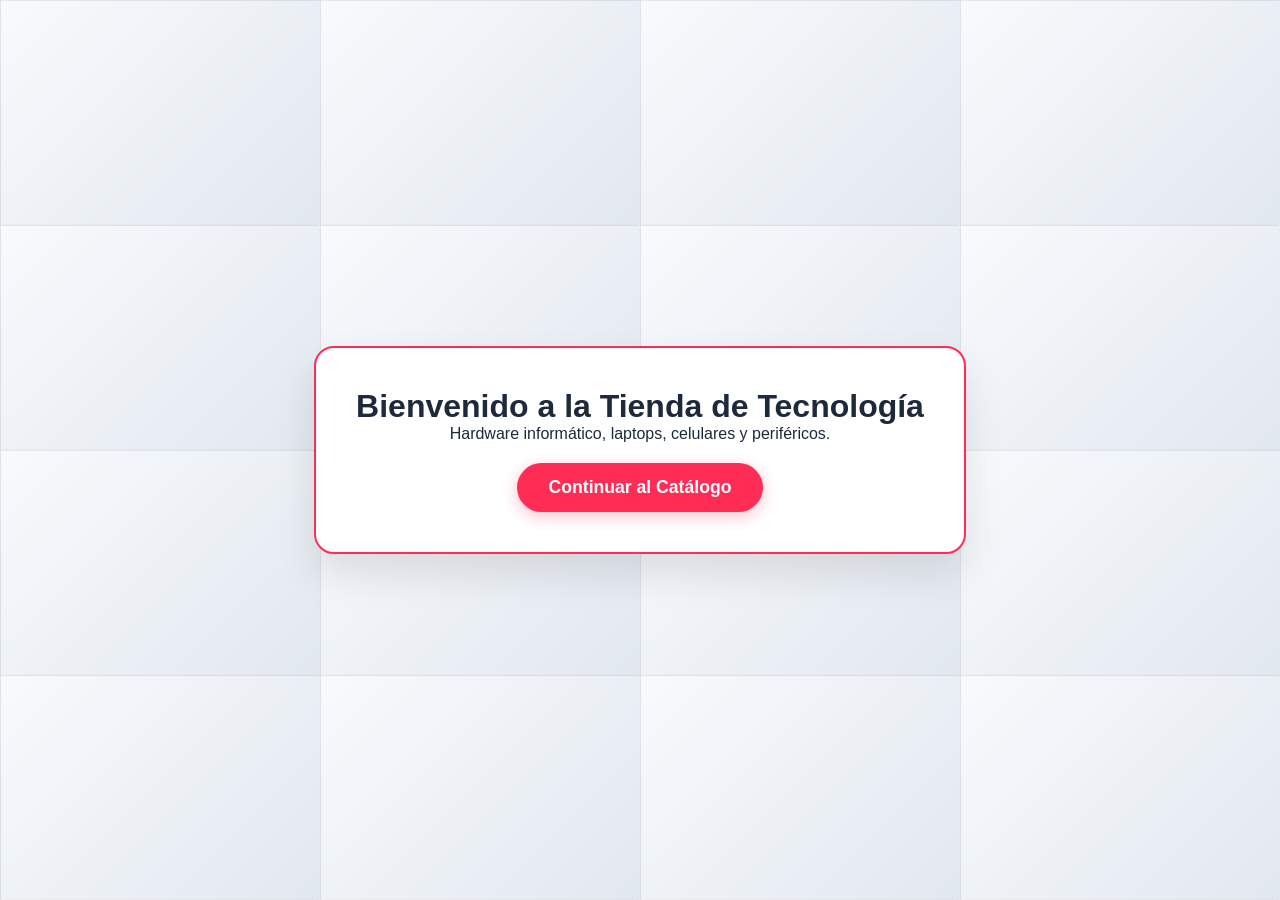
<file: index.html>
<!DOCTYPE html>
<html lang="es">
<head>
  <meta charset="UTF-8">
  <meta name="viewport" content="width=device-width, initial-scale=1.0">
  <title>TechStore - Inicio</title>
  <link href="https://cdnjs.cloudflare.com/ajax/libs/font-awesome/6.4.0/css/all.min.css" rel="stylesheet">
  <link rel="stylesheet" href="styles.css">
</head>
<body>
  <div id="welcome-screen">
    <div class="grid-overlay" id="grid"></div>
    <div class="welcome-content" id="welcome-box">
      <h1>Bienvenido a la Tienda de Tecnología</h1>
      <p>Hardware informático, laptops, celulares y periféricos.</p>
      <button class="btn-start" onclick="startApp()">Continuar al Catálogo</button>
    </div>
  </div>

  <header>
    <div class="logo"><i class="fa-solid fa-microchip"></i> TechStore Pro</div>
    <nav>
      <a href="index.html" class="active">Inicio</a>
      <a href="productos.html">Productos</a>
      <a href="carrito.html">Mi Carrito (<span id="cart-count">0</span>)</a>
    </nav>
  </header>

  <main class="container hero-section">
    <h2>Explora el Futuro de la Tecnología</h2>
    <p>Encuentra laptops, tarjetas de vídeo RTX, consolas, celulares y más al mejor precio.</p>
    <a href="productos.html" class="btn-primary">Ver Catálogo Completo</a>
  </main>

  <script src="script.js"></script>
</body>
</html>
</file>
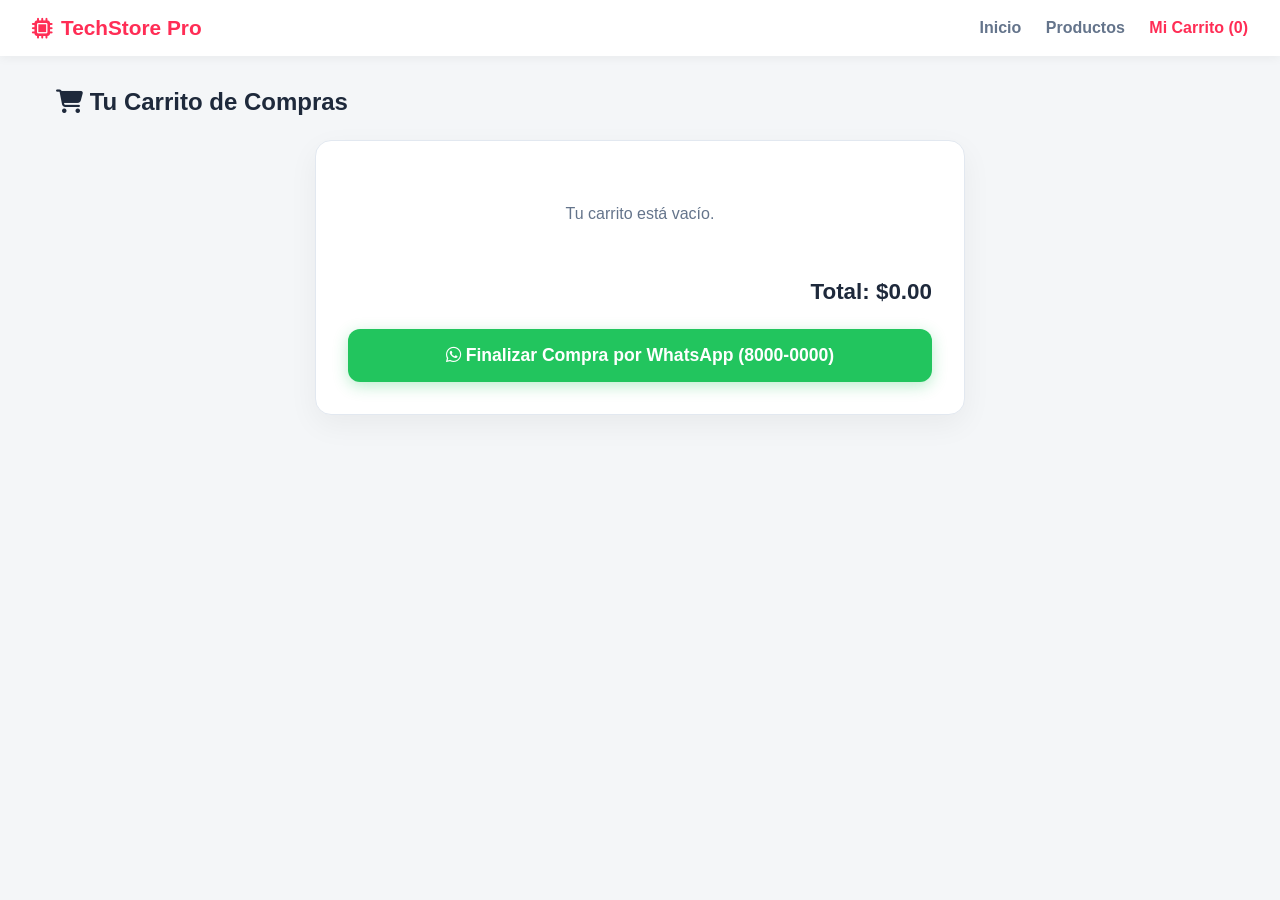
<file: carrito.html>
<!DOCTYPE html>
<html lang="es">
<head>
  <meta charset="UTF-8">
  <meta name="viewport" content="width=device-width, initial-scale=1.0">
  <title>TechStore - Mi Carrito</title>
  <link href="https://cdnjs.cloudflare.com/ajax/libs/font-awesome/6.4.0/css/all.min.css" rel="stylesheet">
  <link rel="stylesheet" href="styles.css">
</head>
<body>
  <header>
    <div class="logo"><i class="fa-solid fa-microchip"></i> TechStore Pro</div>
    <nav>
      <a href="index.html">Inicio</a>
      <a href="productos.html">Productos</a>
      <a href="carrito.html" class="active">Mi Carrito (<span id="cart-count">0</span>)</a>
    </nav>
  </header>

  <main class="container">
    <h2 style="margin-bottom: 1.5rem;"><i class="fa-solid fa-cart-shopping"></i> Tu Carrito de Compras</h2>
    <div class="cart-box">
      <div id="cart-items-page"></div>
      <div class="cart-total" id="cart-total-page">Total: $0.00</div>
      <button class="btn-whatsapp" onclick="sendWhatsApp()">
        <i class="fa-brands fa-whatsapp"></i> Finalizar Compra por WhatsApp (8000-0000)
      </button>
    </div>
  </main>

  <script src="script.js"></script>
</body>
</html>
</file>
<file: styles.css>
:root {
  --bg-light: #f4f6f8;
  --card-bg: #ffffff;
  --accent: #ff2d55; /* Estilo e-commerce moderno tipo Temu */
  --accent-hover: #e0244b;
  --text-main: #1e293b;
  --text-muted: #64748b;
  --green-wa: #22c55e;
}

* { box-sizing: border-box; margin: 0; padding: 0; font-family: 'Segoe UI', Tahoma, Geneva, Verdana, sans-serif; }
body { background-color: var(--bg-light); color: var(--text-main); min-height: 100vh; }

/* Animación de Bienvenida tipo Shatter */
#welcome-screen {
  position: fixed; top: 0; left: 0; width: 100vw; height: 100vh; z-index: 1000;
  display: flex; justify-content: center; align-items: center; background-color: #ffffff;
}

.grid-overlay {
  position: absolute; top: 0; left: 0; width: 100%; height: 100%;
  display: grid; grid-template-columns: repeat(4, 1fr); grid-template-rows: repeat(4, 1fr);
}

.tile {
  background: linear-gradient(135deg, #f8fafc, #e2e8f0);
  border: 1px solid rgba(0, 0, 0, 0.05);
  transition: transform 0.8s ease, opacity 0.8s ease;
}

.shatter .tile { opacity: 0; }
.shatter .tile:nth-child(odd) { transform: scale(0) rotate(45deg) translate(-150px, -150px); }
.shatter .tile:nth-child(even) { transform: scale(0) rotate(-45deg) translate(150px, 150px); }

.welcome-content {
  position: relative; z-index: 1001; text-align: center; padding: 2.5rem;
  background: #ffffff; border: 2px solid var(--accent); border-radius: 20px;
  box-shadow: 0 20px 40px rgba(0,0,0,0.1);
  animation: popIn 0.6s cubic-bezier(0.175, 0.885, 0.32, 1.275);
}

@keyframes popIn {
  0% { transform: scale(0.8); opacity: 0; }
  100% { transform: scale(1); opacity: 1; }
}

.btn-start, .btn-primary {
  background: var(--accent); color: #fff; border: none;
  padding: 14px 32px; font-size: 1.1rem; font-weight: bold; border-radius: 50px;
  cursor: pointer; text-decoration: none; display: inline-block; margin-top: 1.2rem;
  transition: background 0.3s, transform 0.2s, box-shadow 0.2s;
  box-shadow: 0 4px 15px rgba(255, 45, 85, 0.3);
}

.btn-start:hover, .btn-primary:hover {
  background: var(--accent-hover);
  transform: translateY(-2px);
  box-shadow: 0 6px 20px rgba(255, 45, 85, 0.4);
}

/* Header Limpio y Moderno */
header {
  background: #ffffff; padding: 1rem 2rem; display: flex;
  justify-content: space-between; align-items: center;
  box-shadow: 0 2px 10px rgba(0,0,0,0.05); position: sticky; top: 0; z-index: 100;
}

.logo { font-size: 1.3rem; font-weight: bold; color: var(--accent); display: flex; align-items: center; gap: 8px; }
header nav a { color: var(--text-muted); text-decoration: none; margin-left: 20px; font-weight: 600; transition: color 0.2s; }
header nav a:hover, header nav a.active { color: var(--accent); }

/* Barra de categorías estilo Temu */
.category-bar { display: flex; gap: 12px; padding: 1.2rem 2rem; overflow-x: auto; background: #ffffff; border-bottom: 1px solid #e2e8f0; }
.cat-btn { background: #f1f5f9; color: var(--text-main); border: none; padding: 10px 20px; border-radius: 25px; cursor: pointer; font-weight: 600; white-space: nowrap; transition: all 0.3s; }
.cat-btn:hover { background: #e2e8f0; }
.cat-btn.active { background: var(--accent); color: #fff; box-shadow: 0 4px 12px rgba(255,45,85,0.3); }

.container { max-width: 1200px; margin: 2rem auto; padding: 0 1rem; }
.hero-section { text-align: center; padding: 4rem 1rem; }
.hero-section h2 { font-size: 2.8rem; color: var(--text-main); margin-bottom: 1rem; font-weight: 800; }
.hero-section p { color: var(--text-muted); font-size: 1.1rem; margin-bottom: 1.5rem; }

/* Cuadrícula y Tarjetas con Fotos Reales y Animación Hover */
.products-grid { display: grid; grid-template-columns: repeat(auto-fill, minmax(260px, 1fr)); gap: 25px; }

.product-card {
  background: var(--card-bg); border-radius: 16px; padding: 1.2rem;
  display: flex; flex-direction: column; justify-content: space-between;
  border: 1px solid #e2e8f0;
  transition: transform 0.3s ease, box-shadow 0.3s ease;
  box-shadow: 0 4px 12px rgba(0,0,0,0.03);
}

.product-card:hover {
  transform: translateY(-8px);
  box-shadow: 0 12px 30px rgba(0,0,0,0.08);
  border-color: rgba(255, 45, 85, 0.3);
}

.product-img-box {
  width: 100%; height: 180px; border-radius: 12px; overflow: hidden;
  background: #f8fafc; margin-bottom: 1rem; position: relative;
}

.product-img-box img {
  width: 100%; height: 100%; object-fit: cover;
  transition: transform 0.5s ease;
}

.product-card:hover .product-img-box img {
  transform: scale(1.08);
}

.product-card h3 { font-size: 1.05rem; margin-bottom: 5px; color: var(--text-main); font-weight: 700; }
.product-price { font-size: 1.3rem; font-weight: 800; color: var(--accent); margin: 10px 0; }

.add-btn {
  background: #fff0f3; color: var(--accent); border: 2px solid var(--accent);
  padding: 10px; border-radius: 10px; font-weight: bold; cursor: pointer;
  transition: all 0.3s ease;
}

.add-btn:hover {
  background: var(--accent); color: #fff;
  box-shadow: 0 4px 12px rgba(255,45,85,0.3);
}

/* Carrito limpio blanco */
.cart-box { background: var(--card-bg); padding: 2rem; border-radius: 16px; max-width: 650px; margin: 0 auto; box-shadow: 0 10px 30px rgba(0,0,0,0.05); border: 1px solid #e2e8f0; }
.cart-item { display: flex; justify-content: space-between; align-items: center; padding: 15px 0; border-bottom: 1px solid #f1f5f9; }
.cart-total { font-size: 1.4rem; font-weight: 800; text-align: right; margin: 1.5rem 0; color: var(--text-main); }
.btn-whatsapp { background: var(--green-wa); color: #fff; border: none; padding: 16px; width: 100%; border-radius: 12px; font-weight: bold; font-size: 1.1rem; cursor: pointer; transition: opacity 0.2s, transform 0.2s; box-shadow: 0 4px 15px rgba(34, 197, 94, 0.3); }
.btn-whatsapp:hover { opacity: 0.95; transform: scale(1.01); }
</file>
